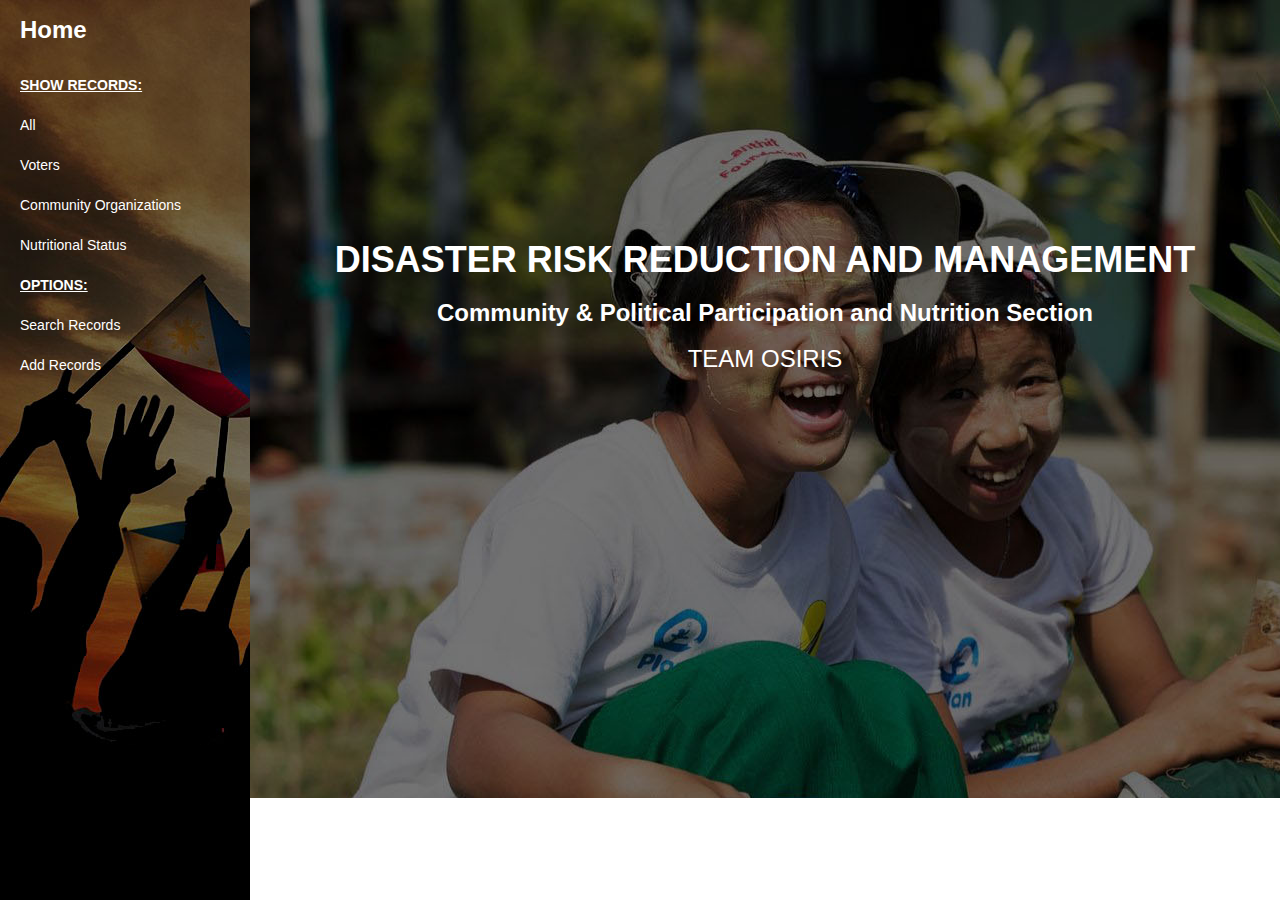
<file: index.html>
<html>
<head>

    <meta charset="utf-8">
    <meta http-equiv="X-UA-Compatible" content="IE=edge">
    <meta name="viewport" content="width=device-width, shrink-to-fit=no, initial-scale=1">
    <meta name="description" content="">
    <meta name="author" content="">

    <title>[Osiris] Final Project</title>

    <!-- Bootstrap Core CSS -->
    <link href="css/bootstrap.min.css" rel="stylesheet">

    <!-- Custom CSS -->
    <link href="css/simple-sidebar.css" rel="stylesheet">

</head>
<body>

    <div id="wrapper">

        <!-- Sidebar -->
        <div id="sidebar-wrapper">
		            <ul class="sidebar-nav" style="background-image: url('img/1.jpg')">
                <li class="sidebar-brand">
                    <a href="index.html">
                        Home 
                    </a>
                </li>
                <li>
				<font color="white">
                    <u><b>SHOW RECORDS:</b></u>
                </li>
                <li>
                    <a href="listRecords.php">All</a>
                </li>
                <li>
                    <a href="listVoters.php">Voters</a>
                </li>
                <li>
                    <a href="listCommOrg.php">Community Organizations</a>
                </li>
				<li>
                    <a href="listNutStat.php">Nutritional Status</a>
                </li>
                <li>
				<font color="white">
                    <u><b>OPTIONS:</b></u>
                </li>
                <li>
                    <a href="searchRecords.html">Search Records</a>
                </li>
                <li>
                    <a href="addRecords.html">Add Records</a>
                </li>
				<br></br><br></br><br></br>
				<br></br><br></br><br></br>
				<br></br><br></br><br></br>
                
            </ul>
        </div>
        <!-- /#sidebar-wrapper -->

        <!-- Page Content -->
		<font color="white">
        <div id="page-content-wrapper" style="background-image: url('img/3.jpg')">
            <div class="container-fluid">
                <div class="row">
                    <div class="col-lg-12">
					<br></br><br></br><br></br>
					<br></br><br></br>
                        <center><h1><b>DISASTER RISK REDUCTION AND MANAGEMENT</b><h3>
                        <h3><b>Community & Political Participation and Nutrition Section</b></h4>
						<h3>TEAM OSIRIS</h4</center>
						<br></br><br></br><br></br>
				<br></br><br></br><br></br><br></br><br></br>
				
					
                    </div>
                </div>
            </div>
        </div>
        <!-- /#page-content-wrapper -->

    </div>
    <!-- /#wrapper -->

    <!-- jQuery -->
    <script src="js/jquery.js"></script>

    <!-- Bootstrap Core JavaScript -->
    <script src="js/bootstrap.min.js"></script>

    <!-- Menu Toggle Script -->
    <script>
    $("#menu-toggle").click(function(e) {
        e.preventDefault();
        $("#wrapper").toggleClass("toggled");
    });
    </script>
	
	<!-- MySQL Show Records -->
	<script src="listRecords.php"></script>
	
</body>

</html>
</file>
<file: css/simple-sidebar.css>
/*!
 * Start Bootstrap - Simple Sidebar (http://startbootstrap.com/)
 * Copyright 2013-2016 Start Bootstrap
 * Licensed under MIT (https://github.com/BlackrockDigital/startbootstrap/blob/gh-pages/LICENSE)
 */

 body {
    overflow-x: hidden;
 }

/* Toggle Styles */

#wrapper {
    padding-left: 0;
    -webkit-transition: all 0.5s ease;
    -moz-transition: all 0.5s ease;
    -o-transition: all 0.5s ease;
    transition: all 0.5s ease;
}

#wrapper.toggled {
    padding-left: 250px;
}

#sidebar-wrapper {
    z-index: 1000;
    position: fixed;
    left: 250px;
    width: 0;
    height: 100%;
    margin-left: -250px;
    overflow-y: auto;
    background: #000;
    -webkit-transition: all 0.5s ease;
    -moz-transition: all 0.5s ease;
    -o-transition: all 0.5s ease;
    transition: all 0.5s ease;
}

#wrapper.toggled #sidebar-wrapper {
    width: 250px;
}

#page-content-wrapper {
    width: 100%;
    position: absolute;
    padding: 15px;
}

#wrapper.toggled #page-content-wrapper {
    position: absolute;
    margin-right: -250px;
}

/* Sidebar Styles */

.sidebar-nav {
    position: absolute;
    top: 0;
    width: 250px;
    margin: 0;
    padding: 0;
    list-style: none;
}

.sidebar-nav li {
    text-indent: 20px;
    line-height: 40px;
}

.sidebar-nav li a {
    display: block;
    text-decoration: none;
    color: #ffffff;
}

.sidebar-nav li a:hover {
    text-decoration: none;
    color: #fff;
    background: rgba(255,255,255,0.2);
}

.sidebar-nav li a:active,
.sidebar-nav li a:focus {
    text-decoration: none;
}

.sidebar-nav > .sidebar-brand {
    height: 65px;
    font-size: 24px;
    line-height: 60px;
	font-weight: bolder;
}

.sidebar-nav > .sidebar-brand a {
    color: #ffffff;
}

.sidebar-nav > .sidebar-brand a:hover {
    color: #fff;
    background: none;
}

@media(min-width:768px) {
    #wrapper {
        padding-left: 250px;
    }

    #wrapper.toggled {
        padding-left: 0;
    }

    #sidebar-wrapper {
        width: 250px;
    }

    #wrapper.toggled #sidebar-wrapper {
        width: 0;
    }

    #page-content-wrapper {
        padding: 20px;
        position: relative;
    }

    #wrapper.toggled #page-content-wrapper {
        position: relative;
        margin-right: 0;
    }
}

.td#delete
{
    align-content: right;
}

.td#edit
{
    align-content: left;
}
</file>
